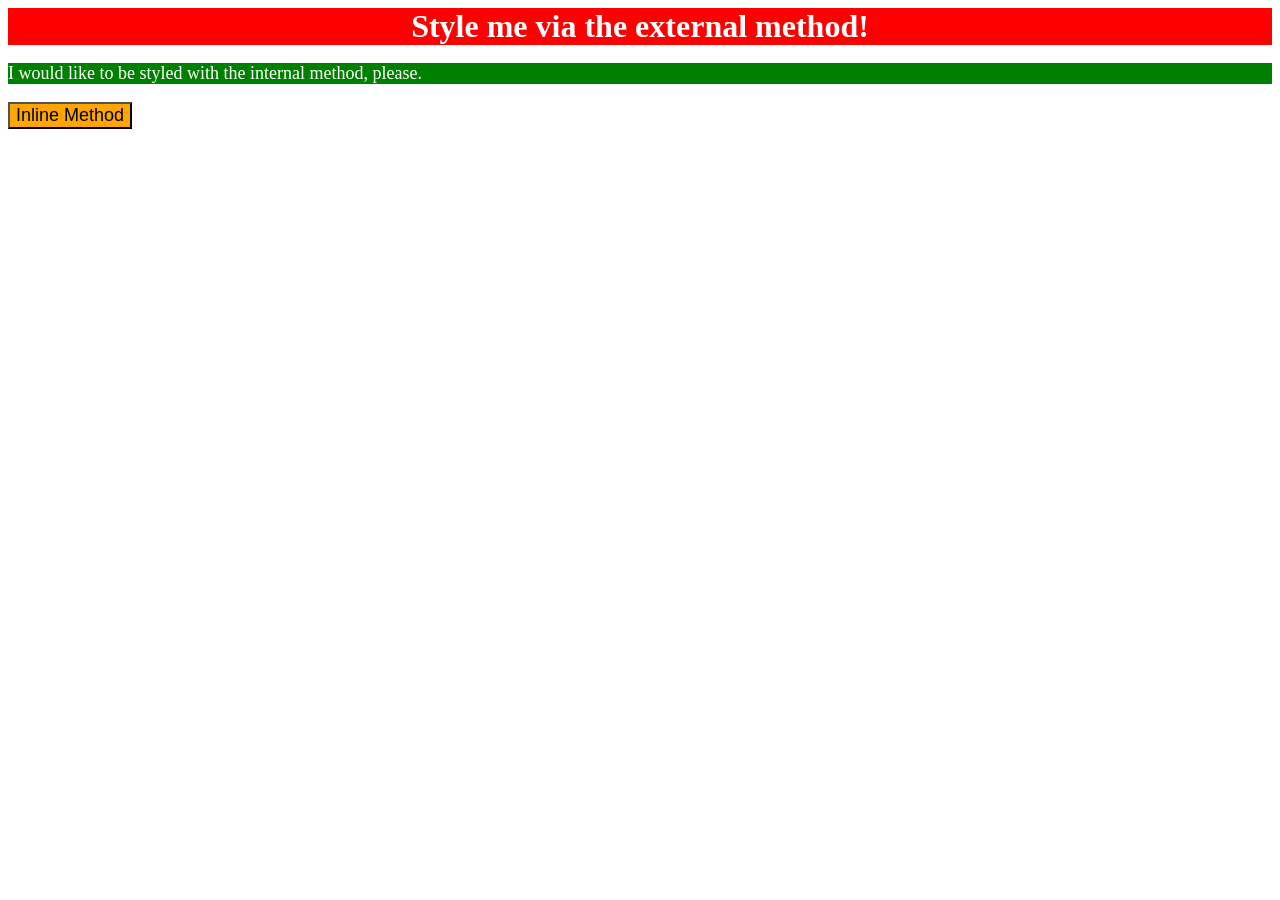
<file: foundations/intro-to-css/01-css-methods/index.html>
<!DOCTYPE html>
<html lang="en">

<head>
  <link rel="stylesheet" href="styles.css">
  <meta charset="UTF-8">
  <meta http-equiv="X-UA-Compatible" content="IE=edge">
  <meta name="viewport" content="width=device-width, initial-scale=1.0">
  <title>Methods for Adding CSS</title>
  <style>
    p {
      background-color: green;
      color: white;
      font-size: 18px;
    }
  </style>
</head>

<body>
  <div>Style me via the external method!</div>
  <p>I would like to be styled with the internal method, please.</p>
  <button style="background: orange; font-size:18px ">Inline Method</button>
</body>

</html>
</file>
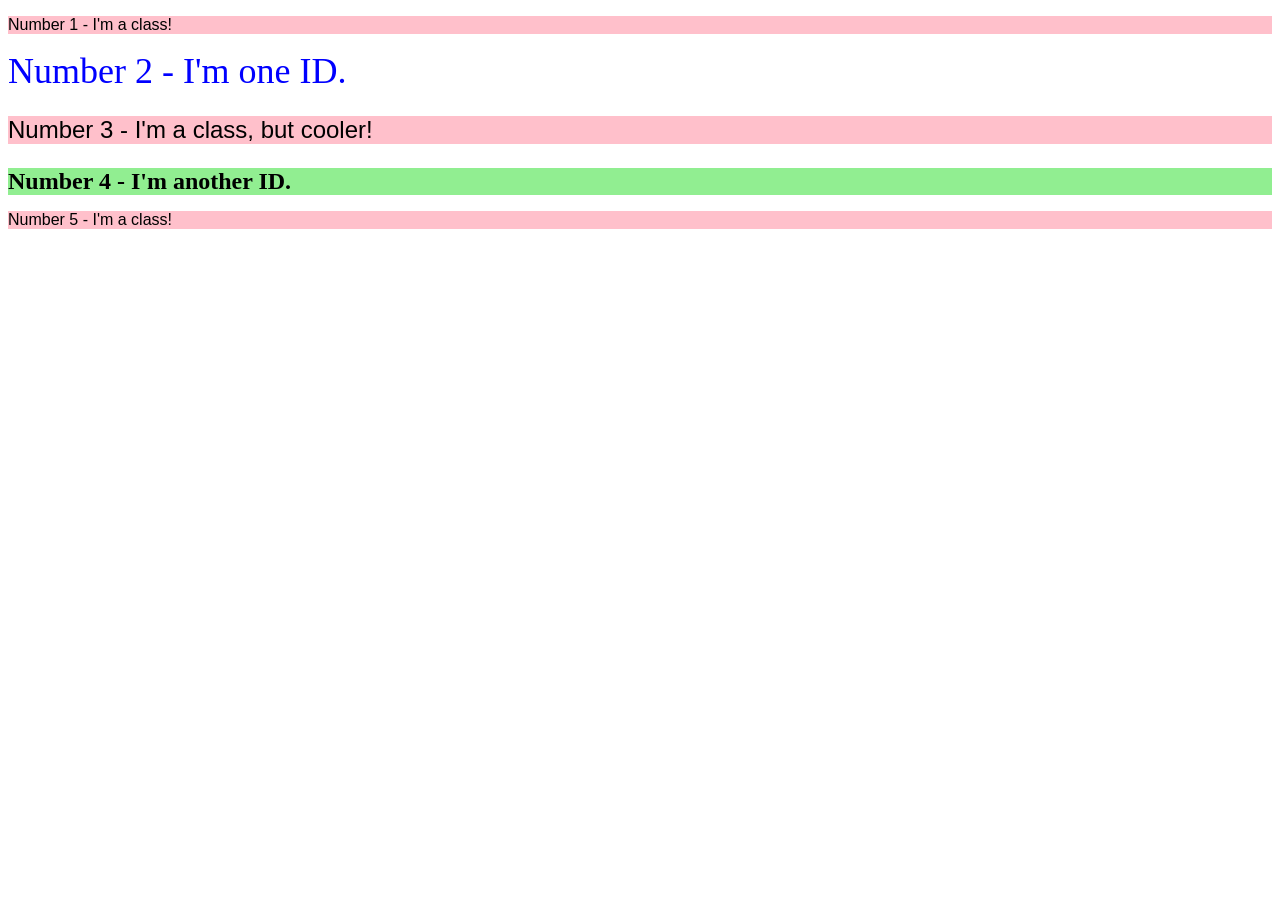
<file: foundations/intro-to-css/02-class-id-selectors/index.html>
<!DOCTYPE html>
<html lang="en">

<head>
  <meta charset="UTF-8">
  <meta http-equiv="X-UA-Compatible" content="IE=edge">
  <meta name="viewport" content="width=device-width, initial-scale=1.0">
  <title>Class and ID Selectors</title>
  <link rel="stylesheet" href="style.css">
</head>

<body>
  <p class="body">Number 1 - I'm a class!</p>
  <div id="first">Number 2 - I'm one ID.</div>
  <p class="body cool">Number 3 - I'm a class, but cooler!</p>
  <div id="second">Number 4 - I'm another ID.</div>
  <p class="body">Number 5 - I'm a class!</p>
</body>

</html>
</file>
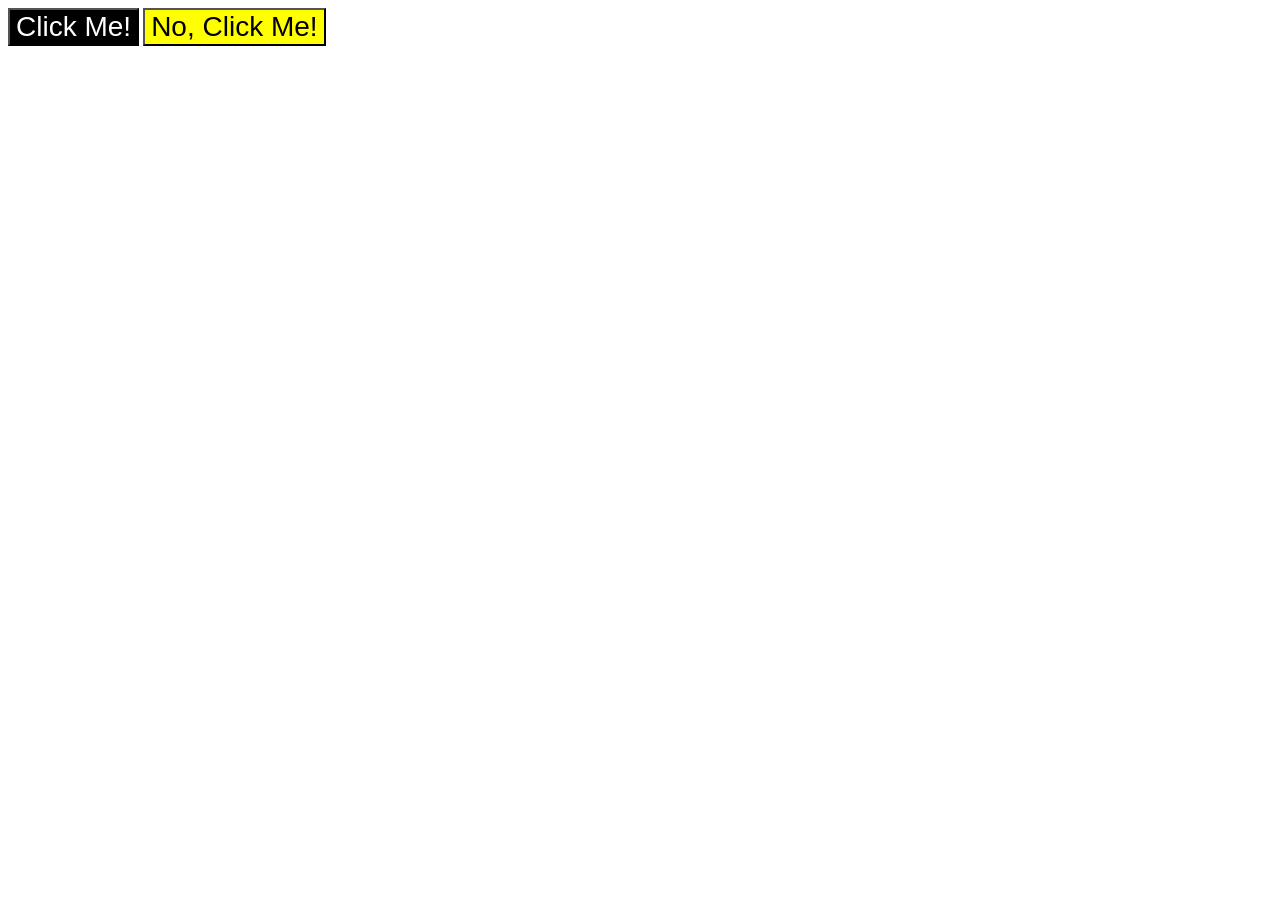
<file: foundations/intro-to-css/03-grouping-selectors/index.html>
<!DOCTYPE html>
<html lang="en">

<head>
  <meta charset="UTF-8">
  <meta http-equiv="X-UA-Compatible" content="IE=edge">
  <meta name="viewport" content="width=device-width, initial-scale=1.0">
  <title>Grouping Selectors</title>
  <link rel="stylesheet" href="style.css">
</head>

<body>
  <button class="good">Click Me!</button>
  <button class="evil">No, Click Me!</button>
</body>

</html>
</file>
<file: foundations/intro-to-css/01-css-methods/styles.css>
div {
    background-color: red;
    color: white;
    font-size: 32px;
    text-align: center;
    font-weight: bold;
}
</file>
<file: foundations/intro-to-css/02-class-id-selectors/style.css>
/* * **All odd numbered elements**: a light red/pink background, and a list of fonts containing `Verdana` and `DejaVu Sans` with `sans-serif` as a fallback
* **The second element**: blue text and a font size of 36px
* **The third element**: in addition to the styles for all odd numbered elements, add a font size of 24px
* **The fourth element**: a light green background, a font size of 24px, and bold */

.body {
    background-color: #ffc0cb;
    font-family: Verdana, DejaVu, sans-serif;
}

#first {
    color: blue;
    font-size: 36px;
}

.body.cool {
    font-size: 24px;
}

#second {
    background-color: hsl(120, 73%, 75%);
    font-size: 24px;
    font-weight: bold;
}
</file>
<file: foundations/intro-to-css/03-grouping-selectors/style.css>
.good,
.evil {
    font-size: 28px;
    font-family: Helvetica, Times New Roman, sans-serif;
    transition: transform 0.5s;
}

.good:hover,
.evil:hover {
    transform: translateY(10px);
    transform: perspective(100px) rotateX(10deg);
    transform: scale3d(1.1, 1.1, 1.1);
}

.good {
    background-color: black;
    color: white;
}

.evil {
    background-color: yellow;
}
</file>
